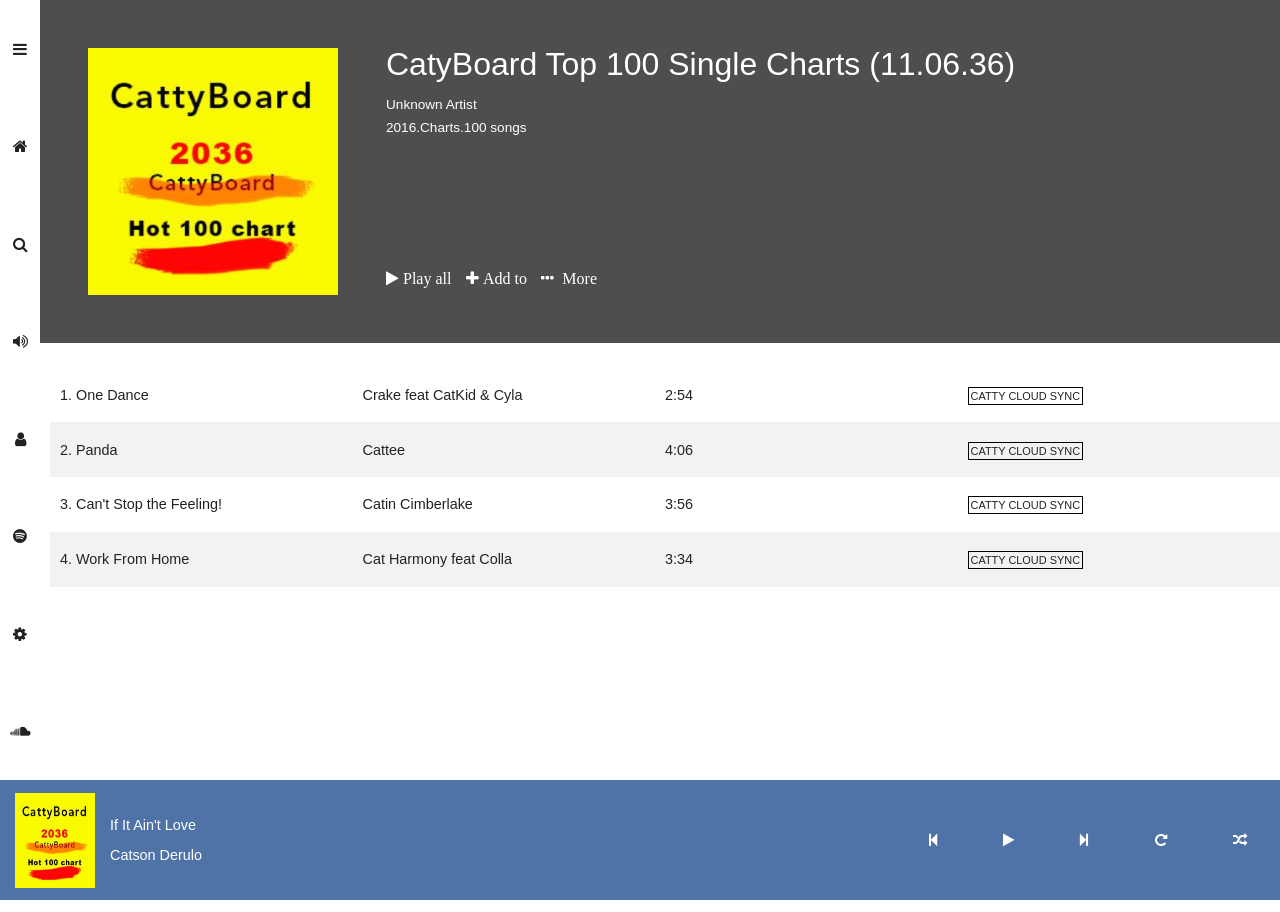
<file: index.html>
<!doctype html>
<html lang="en">
  <head>
    <meta charset="UTF-8" />
    <meta name="viewport" content="width=device-width, initial-scale=1.0" />
    <title>Document</title>
    <link rel="stylesheet" href="caty.css" />
    <link
      rel="stylesheet"
      href="https://cdnjs.cloudflare.com/ajax/libs/font-awesome/4.7.0/css/font-awesome.min.css"
    />
  </head>
  <body>
    <main class="mainPage">
      <aside class="sidebars">
        <i class="fa fa-bars"></i>
        <i class="fa fa-home"></i>
        <i class="fa fa-search"></i>
        <i class="fa fa-volume-up"></i>
        <i class="fa fa-user"></i>
        <i class="fa fa-spotify"></i>
        <i class="fa fa-cog"></i>
        <i class="fa fa-soundcloud"></i>
      </aside>
      <div class="item">
        <div class="itemA">
          <img src="cattyboard.png" alt="cat pics" />
          <section class="catydetails">
            <p>CatyBoard Top 100 Single Charts (11.06.36)</p>
            <p>Unknown Artist</p>
            <p>2016.Charts.100 songs</p>
            <section class="buttons">
              <i class="fa fa-play">&nbsp;Play all</i>
              <i class="fa fa-plus">&nbsp;Add to</i>
              <i class="fa fa-ellipsis-h">&nbsp;&nbsp;More</i>
            </section>
          </section>
        </div>
        <ul class="musiclist">
          <li>
            <p>1. One Dance</p>
            <p>Crake feat CatKid &amp; Cyla</p>
            <p>2:54</p>
            <p><span class="catty-cloud">CATTY CLOUD SYNC</span></p>
          </li>

          <li>
            <p>2. Panda</p>
            <p>Cattee</p>
            <p>4:06</p>
            <p><span class="catty-cloud">CATTY CLOUD SYNC</span></p>
          </li>

          <li>
            <p>3. Can't Stop the Feeling!</p>
            <p>Catin Cimberlake</p>
            <p>3:56</p>
            <p><span class="catty-cloud">CATTY CLOUD SYNC</span></p>
          </li>

          <li>
            <p>4. Work From Home</p>
            <p>Cat Harmony feat Colla</p>
            <p>3:34</p>
            <p><span class="catty-cloud">CATTY CLOUD SYNC</span></p>
          </li>
        </ul>
      </div>
    </main>
    <footer>
        <div class="info">
          <img src="cattyboard.png" alt="" />
          <div class="songDetails">
            <p>If It Ain't Love</p>
            <p>Catson Derulo</p>
          </div>
        </div>
        <div class="controls">
          <i class="fa fa-step-backward"></i>
          <i class="fa fa-play"></i>
          <i class="fa fa-step-forward"></i>
          <i class="fa fa-repeat"></i>
          <i class="fa fa-random"></i>
        </div>
    </footer>
  </body>
</html>
</file>
<file: caty.css>
body {
  width: 100%;
  height: 100vh;
  margin: 0;
  display: flex;
  flex-direction: column;
  font-family: Lato, sans-serif;
  color: #222;
}

main {
  flex: 1 0 auto;
  display: flex;
}
.item {
  flex: 1;
}
aside {
  flex: 0 0 40px;
  display: flex;
  flex-direction: column;
  justify-content: space-around;
  align-items: center;
}
img {
  width: 250px;
  margin: 24px;
  padding: 24px;
}
.itemA {
  background-color: #4e4e4e;
  display: flex;
}
.catydetails {
  margin-top: 14px;
  color: #fff;
}
.catydetails p:nth-child(1) {
  font-size: 2em;
  margin-bottom: 2px;
}
.catydetails p:nth-child(2) {
  margin-bottom: 1px;
  font-size: 0.85em;
}
.catydetails p:nth-child(3) {
  margin-top: 8px;
  font-size: 0.85em;
}
.buttons {
  margin: 135px 0px 0px;
  font-weight: 900;
}
.buttons i {
    margin-right: 10px;
}
.musiclist {
  flex: 1;
  list-style: none;
  padding: 10px 0px 10px;
  font-size: 0.9em;
  margin-left: 10px;
}
li {
  display: flex;
  justify-content: space-around;
  padding: 5px 10px;
}
li p {
  flex: 0 0 25%;
}
.catty-cloud {
  font-size: 0.76em;
  border: 1px solid black;
  padding: 2px;
}
.musiclist li:nth-child(2n) {
  background-color: #f2f2f2;
}
footer {
  color: #fff;
  background-color: rgba(61, 100, 158, 0.9);
  font-size: 0.9em;
  display: flex;
  height: 120px;
}
footer img {
  width: 80px;
  height: 95px;
  padding: 24px 0px 24px;
  margin: 24px 15px 24px;
}
.info {
  flex: 1 0 auto;
  display: flex;
  align-items: center;
}
.controls {
  flex: 0 0 30%;
  display: flex;
  align-items: center;
  justify-content: space-around;
  padding-left: 50%;
  font-weight: 900;
}

@media screen and (max-width: 500px) {
  aside, .catydetails p:not(:first-child) {
    display: none;
  }
  .itemA {
    display: flex;
    flex-direction: column;
    justify-content: center;
    align-items: center;
  }
  .itemA img {
    margin: 0;
    padding: 35px 35px 2px;
  }
  .catydetails {
    font-size: 0.7em;
    text-align: center;
    margin-bottom: 24px;
  }
  .buttons {
    margin: 12px;
    font-size: 15px;
  }
  .musiclist p:nth-child(2n) {
    display: none;
  }
  .musiclist p:nth-child(1) {
    margin-right: 150px;
  }
  .musiclist p:nth-child(3) {
    margin-left: 80px;
  }
  footer img {
    display: none;
  }
  .info {
    padding-left: 20px;
  }
  .controls {
    padding-left: 0px;
    padding-right: 15px;
  }
}
</file>
